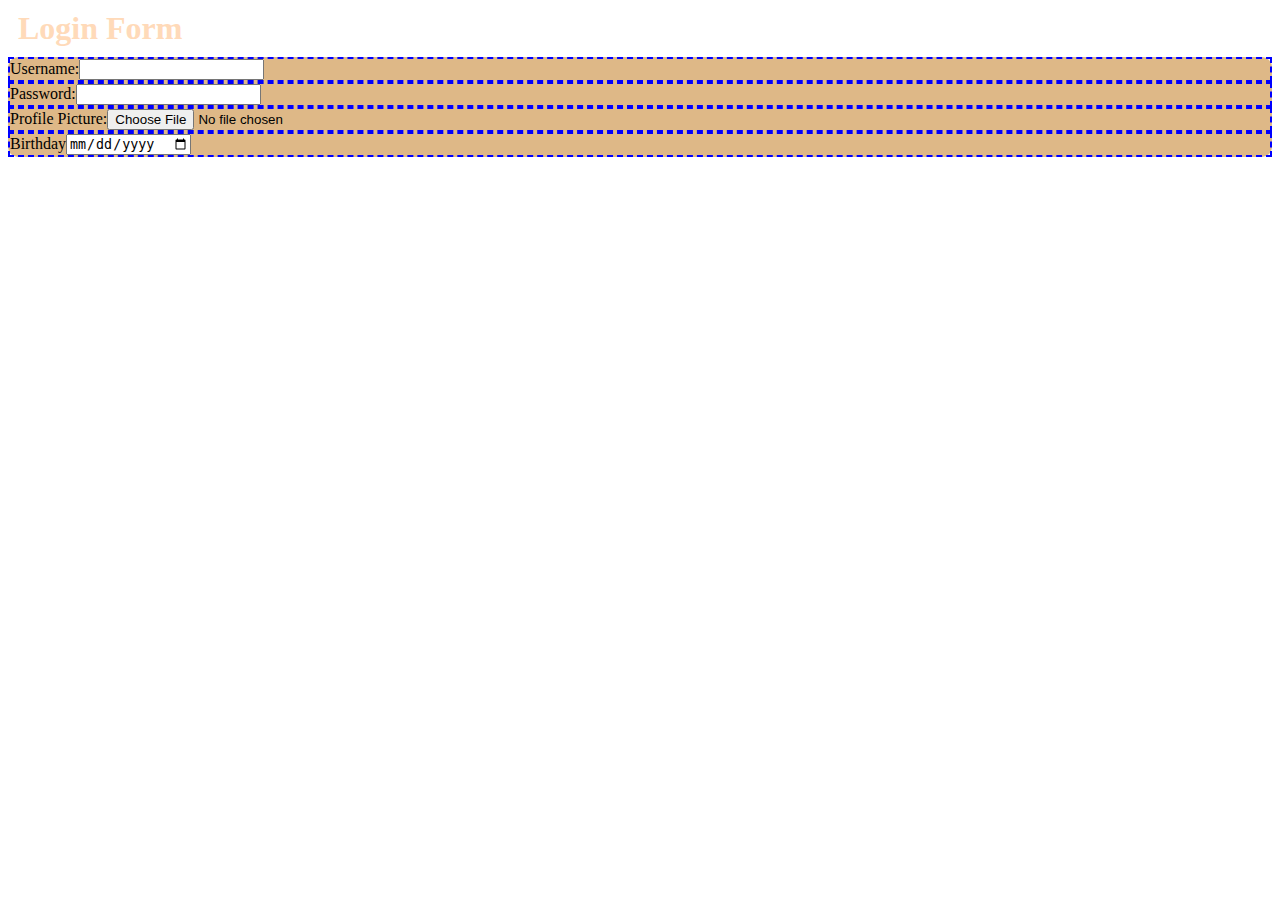
<file: index2.html>
<!DOCTYPE html>
<html>
<head>
  <title></title>
  <link rel="stylesheet" href="main.css">
</head>
<body>
  
    <div><h1>Login Form</h1></div>
  <form>
    <div><span>Username:</span><input name="username"></div>
    <div><span>Password:</span><input type="password" name= "password"></div> 
    <div><span>Profile Picture:</span><input type="file" name="profile-pic"></div>
    <div><span>Birthday</span><input type="date" name="birthday"></div>   
  </form>

</body>
</html>
</file>
<file: main.css>
.label {
	font-size: 18px;
	color: maroon;
}

/* space indicates desendants.*/
form div {
	border: 2px dashed blue;
}

h1 {
	font-size: 32px;
	color: peachpuff;
	margin: 10px;

}

span {
	border: 16px;
}

form{
/*precentages are relative to the width of the containters*/
	height: 80%;
	height: 60%;
	background-color: burlywood;
	border: 3px insert orangered;
	border-radius: 10px;
}
/* specifically the selector with the most IDs wins */
</file>
